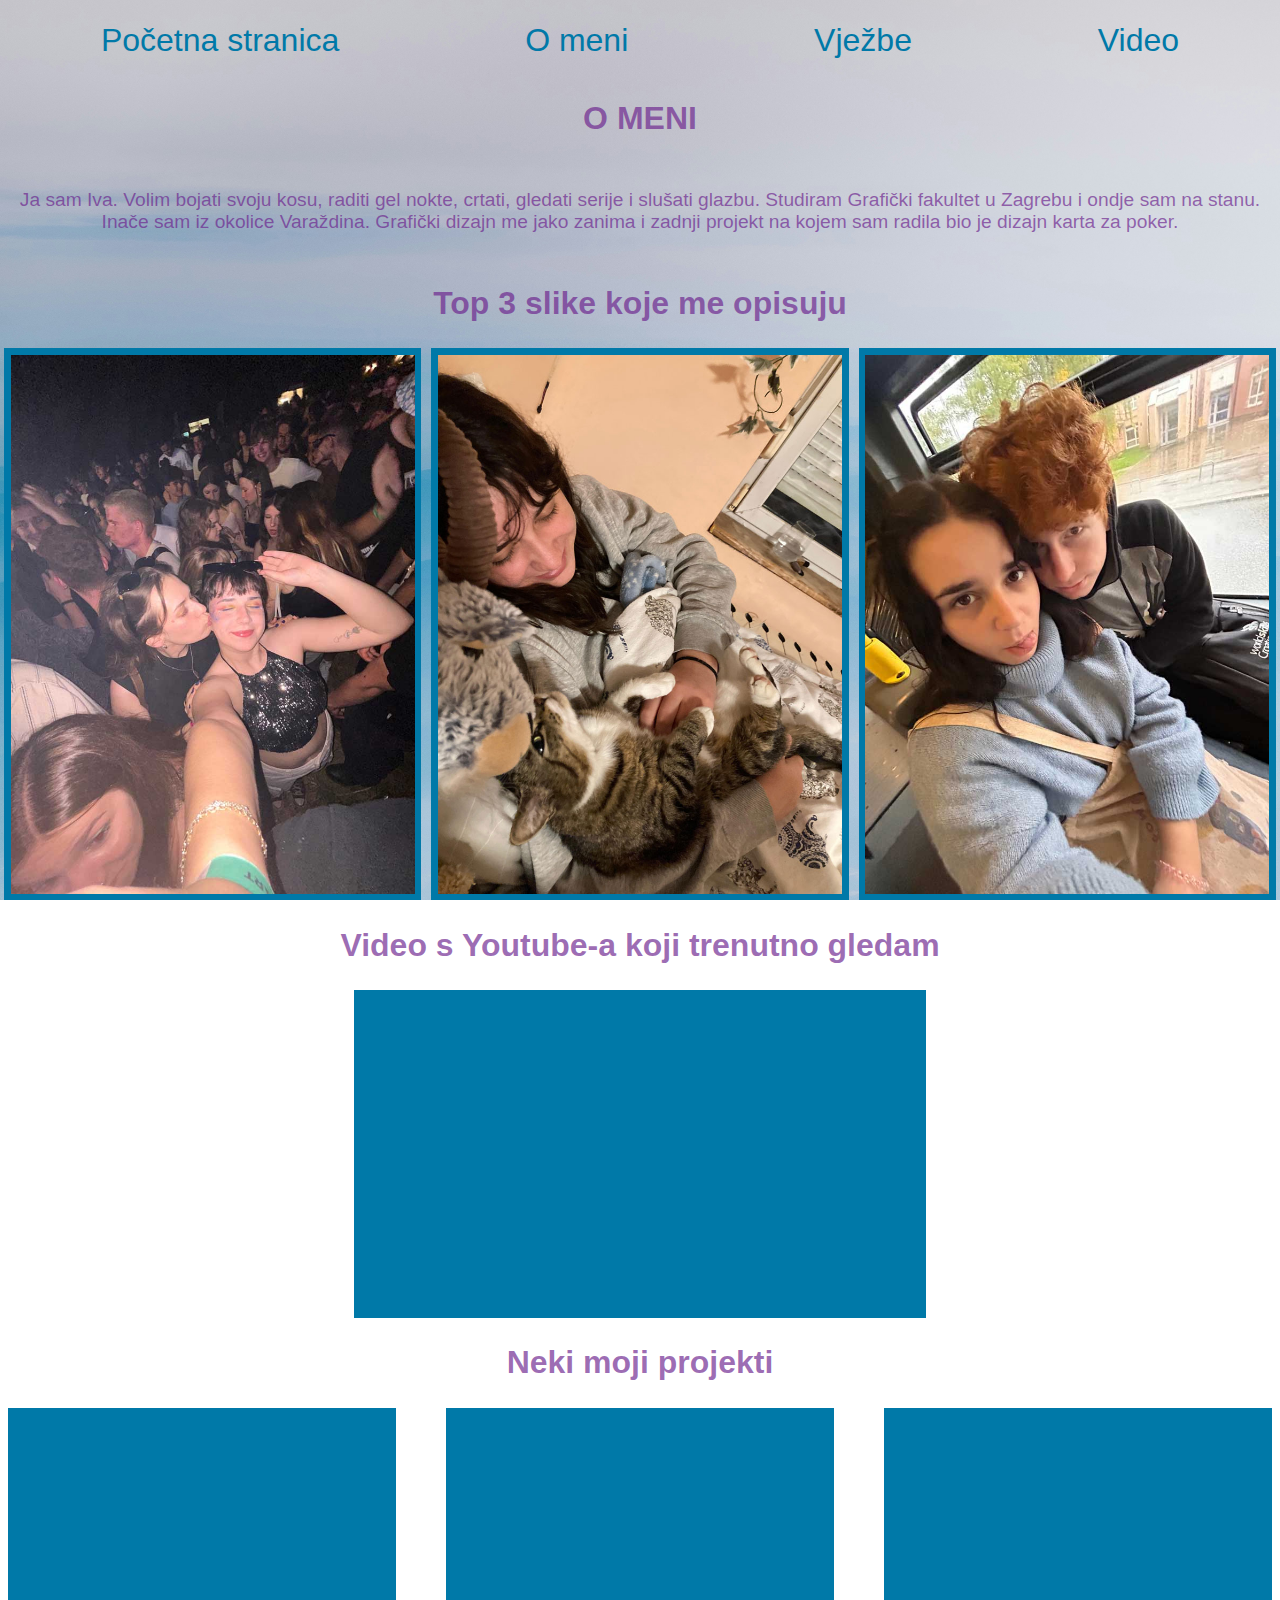
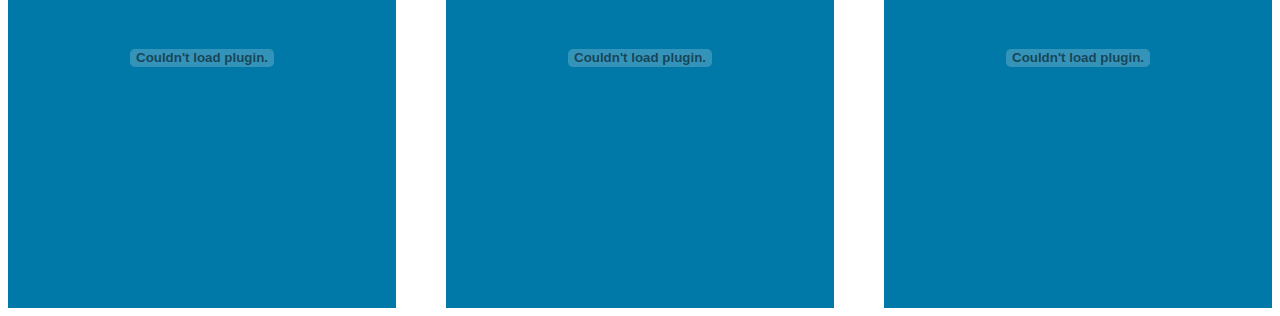
<file: o_meni.html>
<!DOCTYPE html>
<html lang="hr">
<head>
<link rel="stylesheet" href="css/stil.css">
<title>O meni</title>
</head>
<body>
    <header>
        <nav>
            <div>
	            <ul>
		            <li><a href="stranice/index.html">Početna stranica</a></li>
		            <li><a href="stranice/o_meni.html">O meni</a></li>
                    <li><a href="stranice/vjezbe.html">Vježbe</a></li>
	                <li><a href="stranice/video.html">Video</a></li>
	            </ul>
            </div>
        </nav>
        
    </header>
<div class="naslovi">
    <H2>O MENI</H2>
</div>
<div class="paragraf_div">
    <p class="paragraf"> Ja sam Iva. Volim bojati svoju kosu, raditi gel nokte, crtati, gledati serije i slušati glazbu. Studiram Grafički fakultet u Zagrebu i ondje sam na stanu. Inače sam iz okolice Varaždina. Grafički dizajn me jako zanima i zadnji projekt na kojem sam radila bio je dizajn karta za poker.
    </p>
</div>
    <h2 class="naslovi">Top 3 slike koje me opisuju</h2>
<div class="flex" style="gap: 10px;">
    
    <img class="slike1" src="../slike/greta-i-ja.jpg" alt="Greta i ja">
    <img class="slike1" src="../slike/Maca-i-ja.jpg" alt="Maca i ja">
    <img class="slike1" src="../slike/vito-i-ja.jpg" alt="Vito i ja">
</div>
<div>
    <div class="flex">
        <h2>Video s Youtube-a koji trenutno gledam</h2>
    </div>
    <div class="flex">
        <iframe class="ytvideo" width="560" height="315" src="https://www.youtube.com/embed/mbAg2FqPnGY?si=LV1mX5OIJIoMgXVD" title="YouTube video player" frameborder="0" allow="accelerometer; autoplay; clipboard-write; encrypted-media; gyroscope; picture-in-picture; web-share" referrerpolicy="strict-origin-when-cross-origin" allowfullscreen></iframe>
    </div>

</div>
    <h2 class="naslovi">Neki moji projekti</h2>
<div class="flex" style="gap: 50px;">

    <embed class="dokumenti" src="../dokumenti/karte za poker.pdf" type="application/pdf">
    <embed class="dokumenti" src="../dokumenti/Kalendar lara.pdf" type="application/pdf">
    <embed class="dokumenti" src="../dokumenti/brošura boat explore.pdf" type="application/pdf"> 
</div>
</body>
</file>
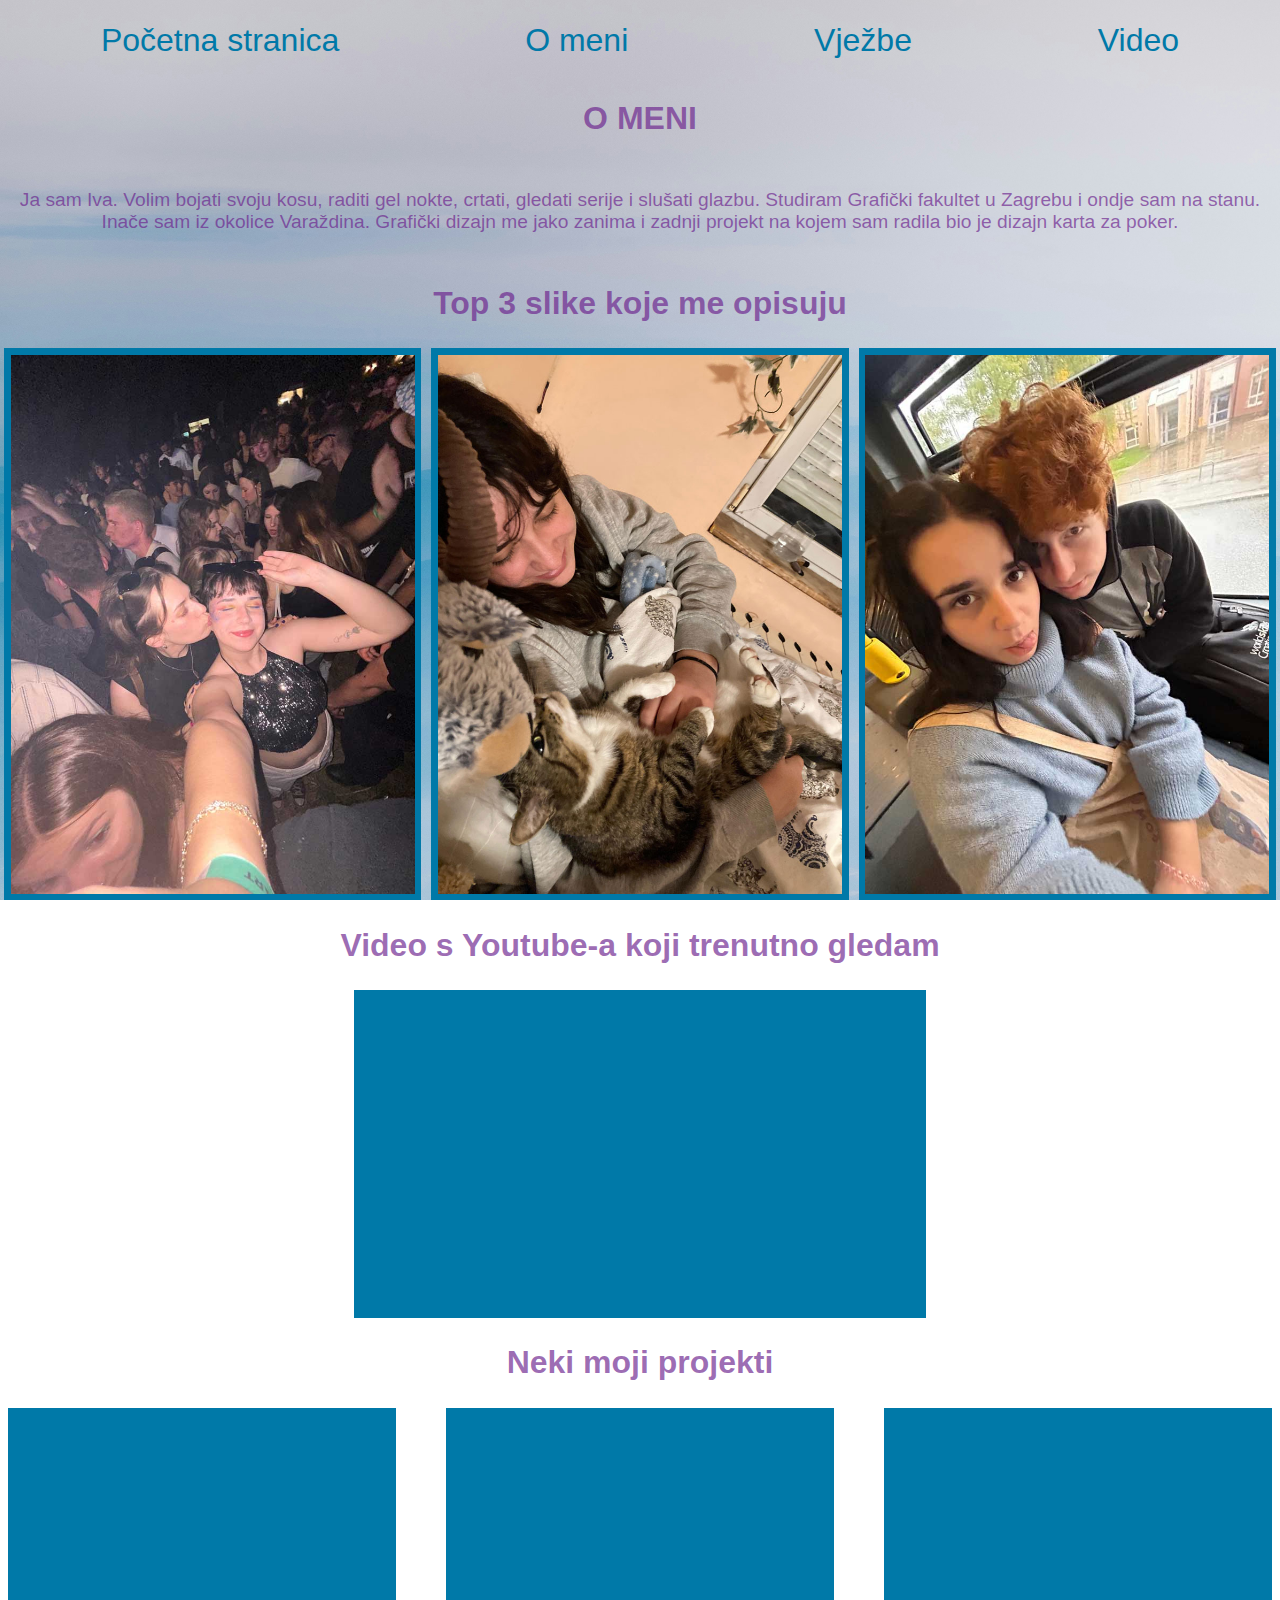
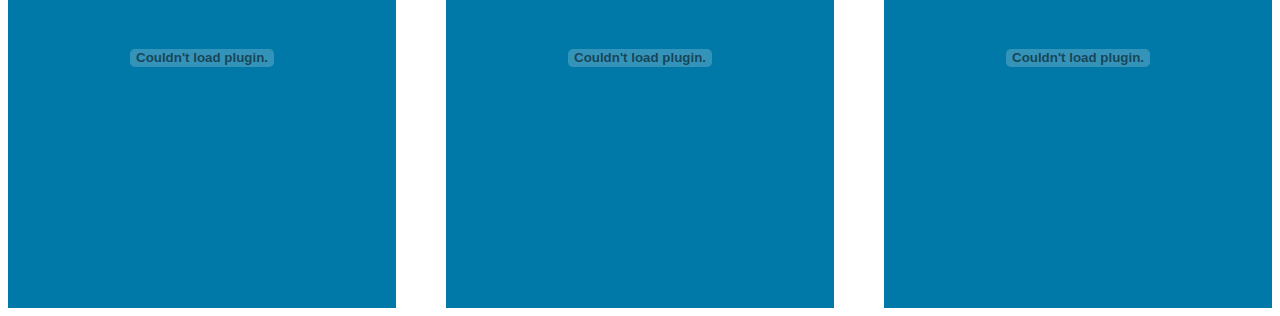
<file: stranice/o_meni.html>
<!DOCTYPE html>
<html lang="hr">
<head>
<link rel="stylesheet" href="../css/stil.css">
<title>O meni</title>
</head>
<body>
    <header>
        <nav>
            <div>
	            <ul>
		            <li><a href="../stranice/index.html">Početna stranica</a></li>
		            <li><a href="../stranice/o_meni.html">O meni</a></li>
                    <li><a href="../stranice/vjezbe.html">Vježbe</a></li>
	                <li><a href="../stranice/video.html">Video</a></li>
	            </ul>
            </div>
        </nav>
        
    </header>
<div class="naslovi">
    <H2>O MENI</H2>
</div>
<div class="paragraf_div">
    <p class="paragraf"> Ja sam Iva. Volim bojati svoju kosu, raditi gel nokte, crtati, gledati serije i slušati glazbu. Studiram Grafički fakultet u Zagrebu i ondje sam na stanu. Inače sam iz okolice Varaždina. Grafički dizajn me jako zanima i zadnji projekt na kojem sam radila bio je dizajn karta za poker.
    </p>
</div>
    <h2 class="naslovi">Top 3 slike koje me opisuju</h2>
<div class="flex" style="gap: 10px;">
    
    <img class="slike1" src="../slike/greta-i-ja.jpg" alt="Greta i ja">
    <img class="slike1" src="../slike/Maca-i-ja.jpg" alt="Maca i ja">
    <img class="slike1" src="../slike/vito-i-ja.jpg" alt="Vito i ja">
</div>
<div>
    <div class="flex">
        <h2>Video s Youtube-a koji trenutno gledam</h2>
    </div>
    <div class="flex">
        <iframe class="ytvideo" width="560" height="315" src="https://www.youtube.com/embed/mbAg2FqPnGY?si=LV1mX5OIJIoMgXVD" title="YouTube video player" frameborder="0" allow="accelerometer; autoplay; clipboard-write; encrypted-media; gyroscope; picture-in-picture; web-share" referrerpolicy="strict-origin-when-cross-origin" allowfullscreen></iframe>
    </div>

</div>
    <h2 class="naslovi">Neki moji projekti</h2>
<div class="flex" style="gap: 50px;">

    <embed class="dokumenti" src="../dokumenti/karte za poker.pdf" type="application/pdf">
    <embed class="dokumenti" src="../dokumenti/Kalendar lara.pdf" type="application/pdf">
    <embed class="dokumenti" src="../dokumenti/brošura boat explore.pdf" type="application/pdf"> 
</div>
</body>
</file>
<file: css/stil.css>
.flex{
    display: flex;
    align-items: center;
    justify-content: center;
}
.vjezbeslike{
    border-radius: 20px;
}


@font-face {
    font-family: IvaOreski;
    src: url(IvaOreski.ttf);
}
html {
    background-image: url(../slike/bg\ image.jpg);
    background-repeat: no-repeat;
    background-attachment: fixed;
    background-size: cover;
}
nav {
    justify-content: center;
    display: flexbox;
    flex-wrap: wrap;
}
ul {
  list-style-type: none;
  margin: 0;
  padding: 0;
  overflow: hidden;
  justify-content: space-around;
  display: flex;
  font-family: Verdana, Geneva, Tahoma, sans-serif;
  font-size: 32px;

}

li {
  display: inline-flex;
  
}

li a {
    display: flex;
    color: rgb(0, 121, 168);
    text-align: center;
    padding: 14px 16px;
    text-decoration: none;
    justify-content: center;  
    transition: 0.15s;
}

li a:hover {  
    background-color: #fadff9a9;
    border-radius: 30px;
    opacity: 0.75;
}

li a:active{
    scale: 0.9;
    opacity: 0.5;
}

.slike1 {
    width: 33%;
    padding: 0.5%;
    background-color: rgb(0, 121, 168);
    box-sizing: border-box;
}

.dokumenti {
    flex-wrap: wrap;    
    justify-content: space-around;
    width: 600px;
    height: 500px;
    padding: 0.5%;
    box-sizing: border-box;
     background-color: rgb(0, 121, 168);
     margin: 0;
}

p {
    
    font-size: larger;
    font-family: Verdana, Geneva, Tahoma, sans-serif;
    
    color: #6b218da9;
    padding:0.5%;

}

.paragraf {
    
    position: relative;
    justify-content: center;
    display: flex;
    text-align: center;
}
.paragraf_div {
 width: 100%;
 display: flex;
}
.naslovi {
    display: flex;
    justify-content:center ;
}
h2  {
    font-size: 32px;
    font-family: Verdana, Geneva, Tahoma, sans-serif;
    color: #6b218da9;
}

.vjezbenaslov{
    font-family: Verdana, Geneva, Tahoma, sans-serif;
    color: rgb(15, 16, 65);
}

.ytvideo{
    padding: 0.5%;
    background-color: rgb(0, 121, 168);
}
</file>
